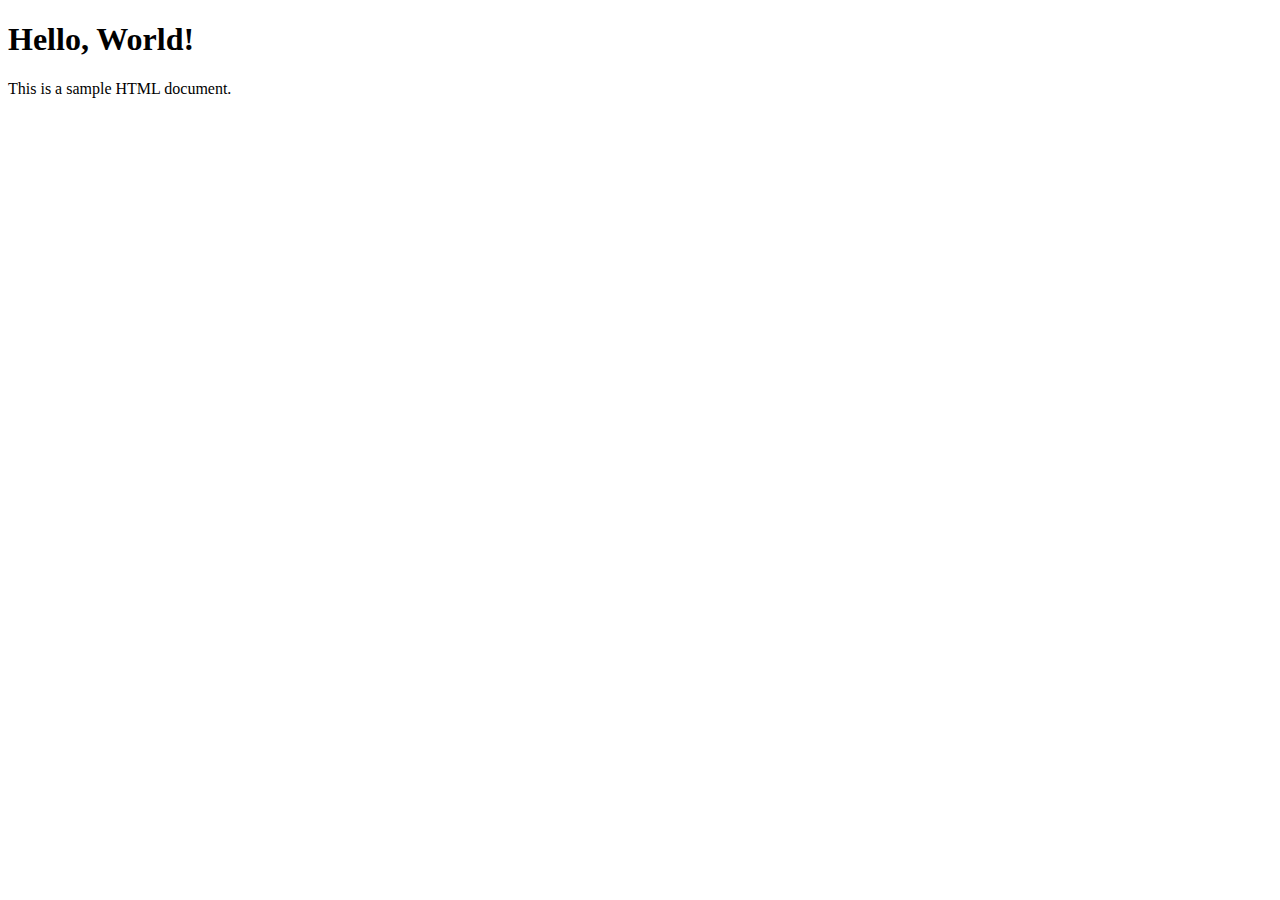
<file: index.html>
<!DOCTYPE html>
<html lang="en">
  <head>
    <meta charset="UTF-8" />
    <meta name="viewport" content="width=device-width, initial-scale=1.0" />
    <title>Film – Reklam</title>
    <meta name="description" content="Reklamsida för bioaktuell film" />
  </head>
  <body>
    <h1>Hello, World!</h1>
    <p>This is a sample HTML document.</p>
  </body>
</html>
</file>
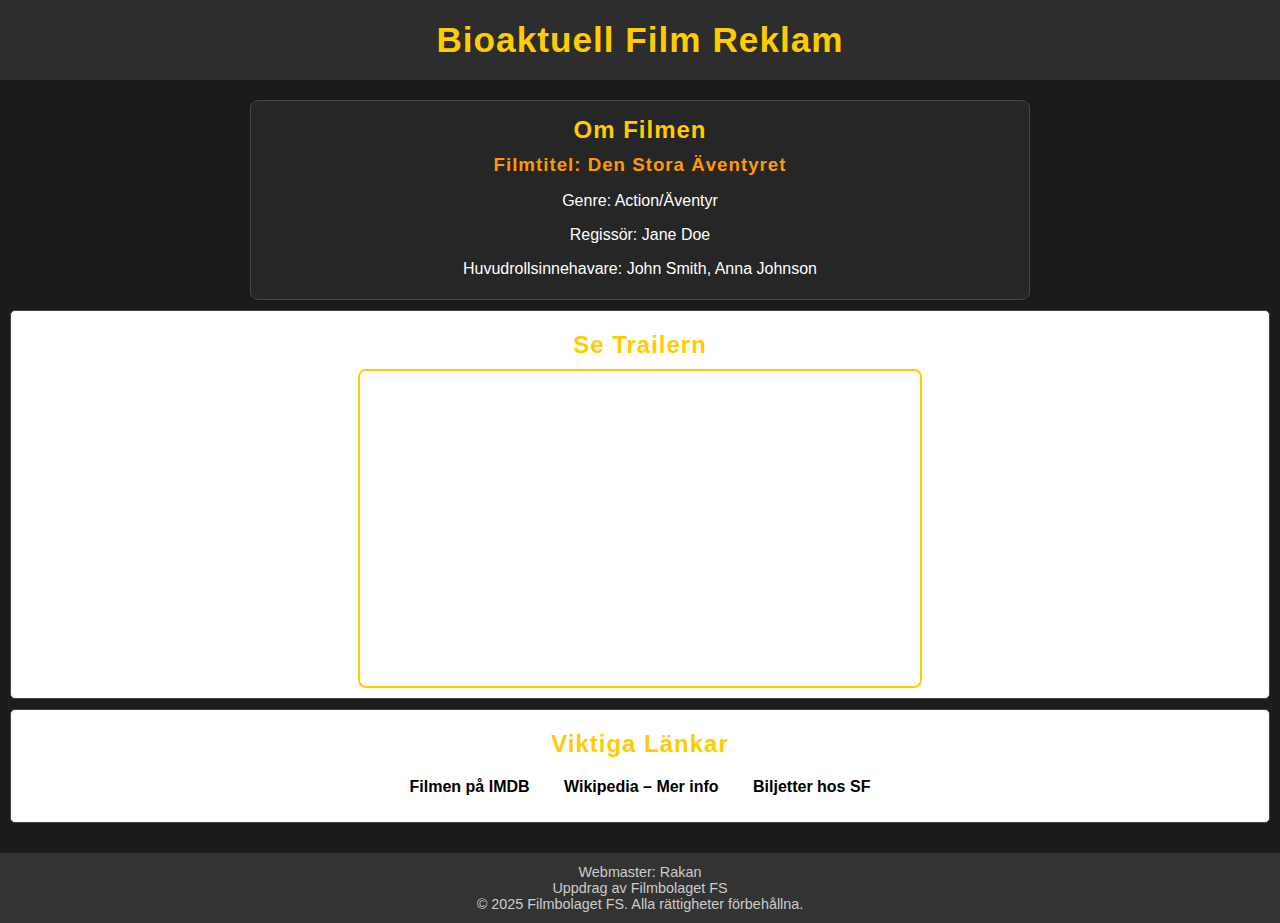
<file: moviePage.html>
<!DOCTYPE html>
<html lang="sv">
  <head>
    <meta charset="UTF-8" />
    <meta name="viewport" content="width=device-width, initial-scale=1.0" />
    <title>FS Filmbolag | Reklam</title>
    <meta name="description" content="Reklamsida för bioaktuell film" />
    <link rel="stylesheet" href="styles.css" />
    <link rel="icon" type="image/png" href="images/favicon.png" />
  </head>
  <body>
    <header>
      <h1>Bioaktuell Film Reklam</h1>
    </header>
    <main>
      <section id="film-info">
        <h2>Om Filmen</h2>
        <h3>Filmtitel: Den Stora Äventyret</h3>
        <p>Genre: Action/Äventyr</p>
        <p>Regissör: Jane Doe</p>
        <p>Huvudrollsinnehavare: John Smith, Anna Johnson</p>
      </section>
      <section id="trailer">
        <h2>Se Trailern</h2>
        <iframe
          width="560"
          height="315"
          src="https://www.youtube.com/embed/b9Yl7QONLAE?list=PLPrwwjSYuqFDPnNCtnuOK5r3FhyK2diKZ"
          title="Det stora äventyret lansering 28 okt"
          allow="accelerometer; autoplay; clipboard-write; encrypted-media; gyroscope; picture-in-picture; web-share"
          referrerpolicy="strict-origin-when-cross-origin"
          allowfullscreen></iframe>
      </section>
      <section id="links">
        <h2>Viktiga länkar</h2>
        <ul>
          <li>
            <a href="https://www.imdb.com" target="_blank">Filmen på IMDB</a>
          </li>
          <li>
            <a href="https://sv.wikipedia.org" target="_blank"
              >Wikipedia – Mer info</a
            >
          </li>
          <li>
            <a href="https://www.sf.se/filmer" target="_blank"
              >Biljetter hos SF</a
            >
          </li>
        </ul>
      </section>
    </main>
    <footer>
      <p>Webmaster: Rakan</p>
      <p>Uppdrag av Filmbolaget FS</p>
      <p>&copy; 2025 Filmbolaget FS. Alla rättigheter förbehållna.</p>
    </footer>
  </body>
</html>
</file>
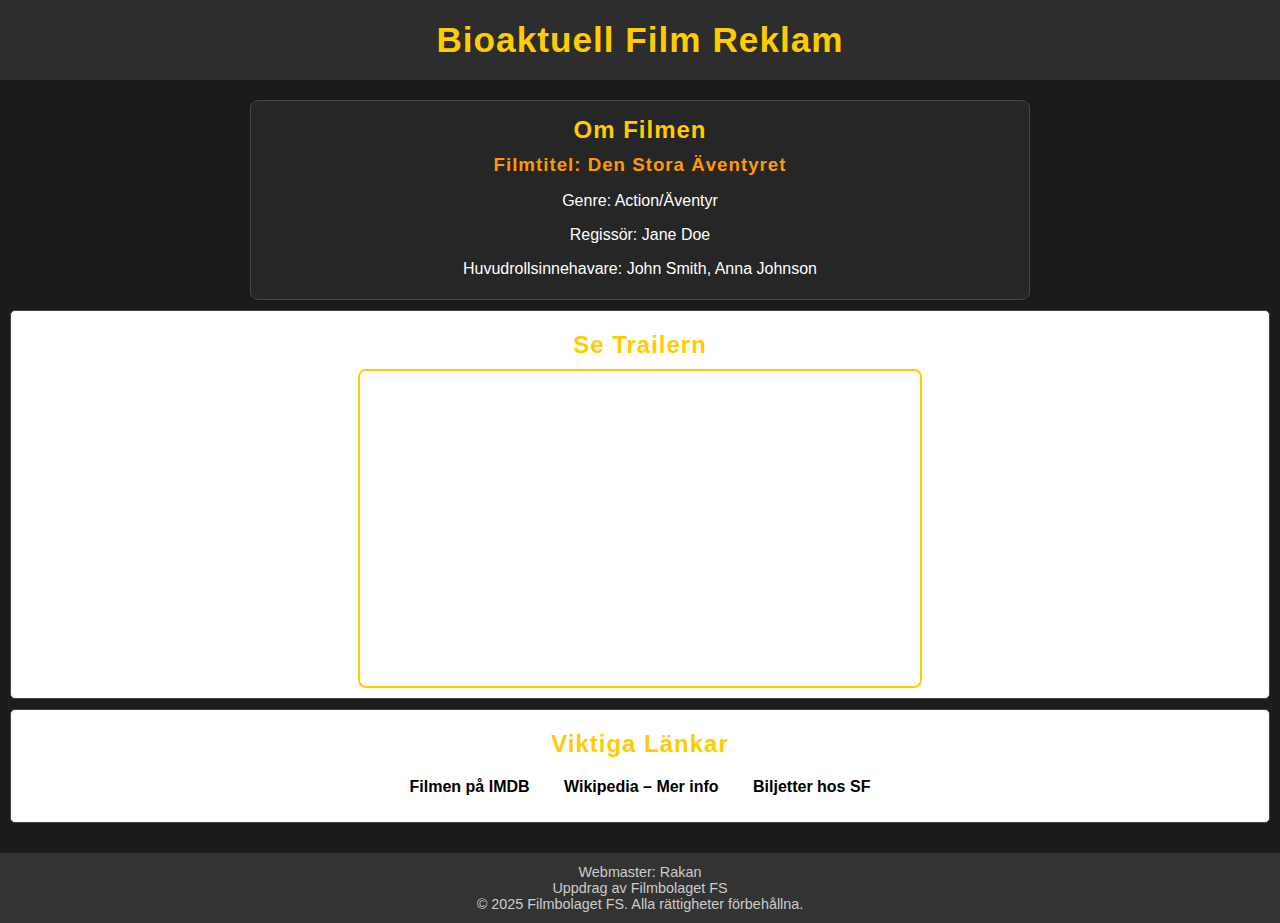
<file: moviePageElement.html>
<!DOCTYPE html>
<html lang="sv">
  <head>
    <meta charset="UTF-8" />
    <meta name="viewport" content="width=device-width, initial-scale=1.0" />
    <title>FS Filmbolag | Reklam</title>
    <meta name="description" content="Reklamsida för bioaktuell film" />
    <link rel="stylesheet" href="styles.css" />
  </head>
  <body>
    <header>
      <h1>Bioaktuell Film Reklam</h1>
    </header>
    <main>
      <section id="film-info">
        <h2>Om Filmen</h2>
        <h3>Filmtitel: Den Stora Äventyret</h3>
        <p>Genre: Action/Äventyr</p>
        <p>Regissör: Jane Doe</p>
        <p>Huvudrollsinnehavare: John Smith, Anna Johnson</p>
      </section>
      <section id="trailer">
        <h2>Se Trailern</h2>
        <iframe
          width="560"
          height="315"
          src="https://www.youtube.com/embed/b9Yl7QONLAE?list=PLPrwwjSYuqFDPnNCtnuOK5r3FhyK2diKZ"
          title="Det stora äventyret lansering 28 okt"
          allow="accelerometer; autoplay; clipboard-write; encrypted-media; gyroscope; picture-in-picture; web-share"
          referrerpolicy="strict-origin-when-cross-origin"
          allowfullscreen></iframe>
      </section>
      <section id="links">
        <h2>Viktiga länkar</h2>
        <ul>
          <li>
            <a href="https://www.imdb.com" target="_blank">Filmen på IMDB</a>
          </li>
          <li>
            <a href="https://sv.wikipedia.org" target="_blank"
              >Wikipedia – Mer info</a
            >
          </li>
          <li>
            <a href="https://www.sf.se/filmer" target="_blank"
              >Biljetter hos SF</a
            >
          </li>
        </ul>
      </section>
    </main>
    <footer>
      <p>Webmaster: Rakan</p>
      <p>Uppdrag av Filmbolaget FS</p>
      <p>&copy; 2025 Filmbolaget FS. Alla rättigheter förbehållna.</p>
    </footer>
  </body>
</html>
</file>
<file: styles.css>
body {
  font-family: Arial, sans-serif;
  margin: 0;
  background-color: #1b1b1b;
  color: #ffffff;
  text-align: center;
}
header {
  background-color: #2d2d2d;
  padding: 20px;
  margin-bottom: 20px;
}
header h1 {
  margin: 0;
  font-size: 2.2rem;
  color: #ffcc00; /* Färg inspirerad av film-poster-tema */
}
h2 {
  color: #ffcc00;
  margin: 10px 0;
}
h3 {
  color: #ff9900;
  margin: 10px 0;
}
h1,
h2,
h3,
h4,
h5,
h6 {
  letter-spacing: 1px;
  text-transform: capitalize;
}
section {
  margin: 10px;
  padding: 10px;
  background-color: #fff;
  border-radius: 5px;
  border: 1px solid #444;
}
a {
  color: #0066cc;
  text-decoration: none;
}
a:hover {
  text-decoration: underline;
}
#film-info {
  background-color: #262626;
  padding: 5px;
  border-radius: 8px;
  width: 60%;
  margin: 0 auto 10px;
}
#trailer iframe {
  display: block;
  margin: 0 auto;
  border: 2px solid #ffcc00;
  border-radius: 8px;
}
#links ul {
  list-style: none;
  padding: 0;
  margin-top: 20px;
}

#links ul li {
  display: inline-block;
  margin: 0 15px;
}

#links a {
  color: #000000;
  text-decoration: none;
  font-weight: bold;
}

#links a:hover {
  text-decoration: underline;
  color: #ff0000;
}

footer {
  background-color: #333333;
  height: 50px;
  padding-top: 10px;
  padding-bottom: 10px;
  margin-top: 30px;
  font-size: 0.9rem;
  color: #cccccc;
  display: flex;
  flex-direction: column;
  justify-content: center;
  align-items: center;
}
footer p {
  margin: 0;
}
</file>
